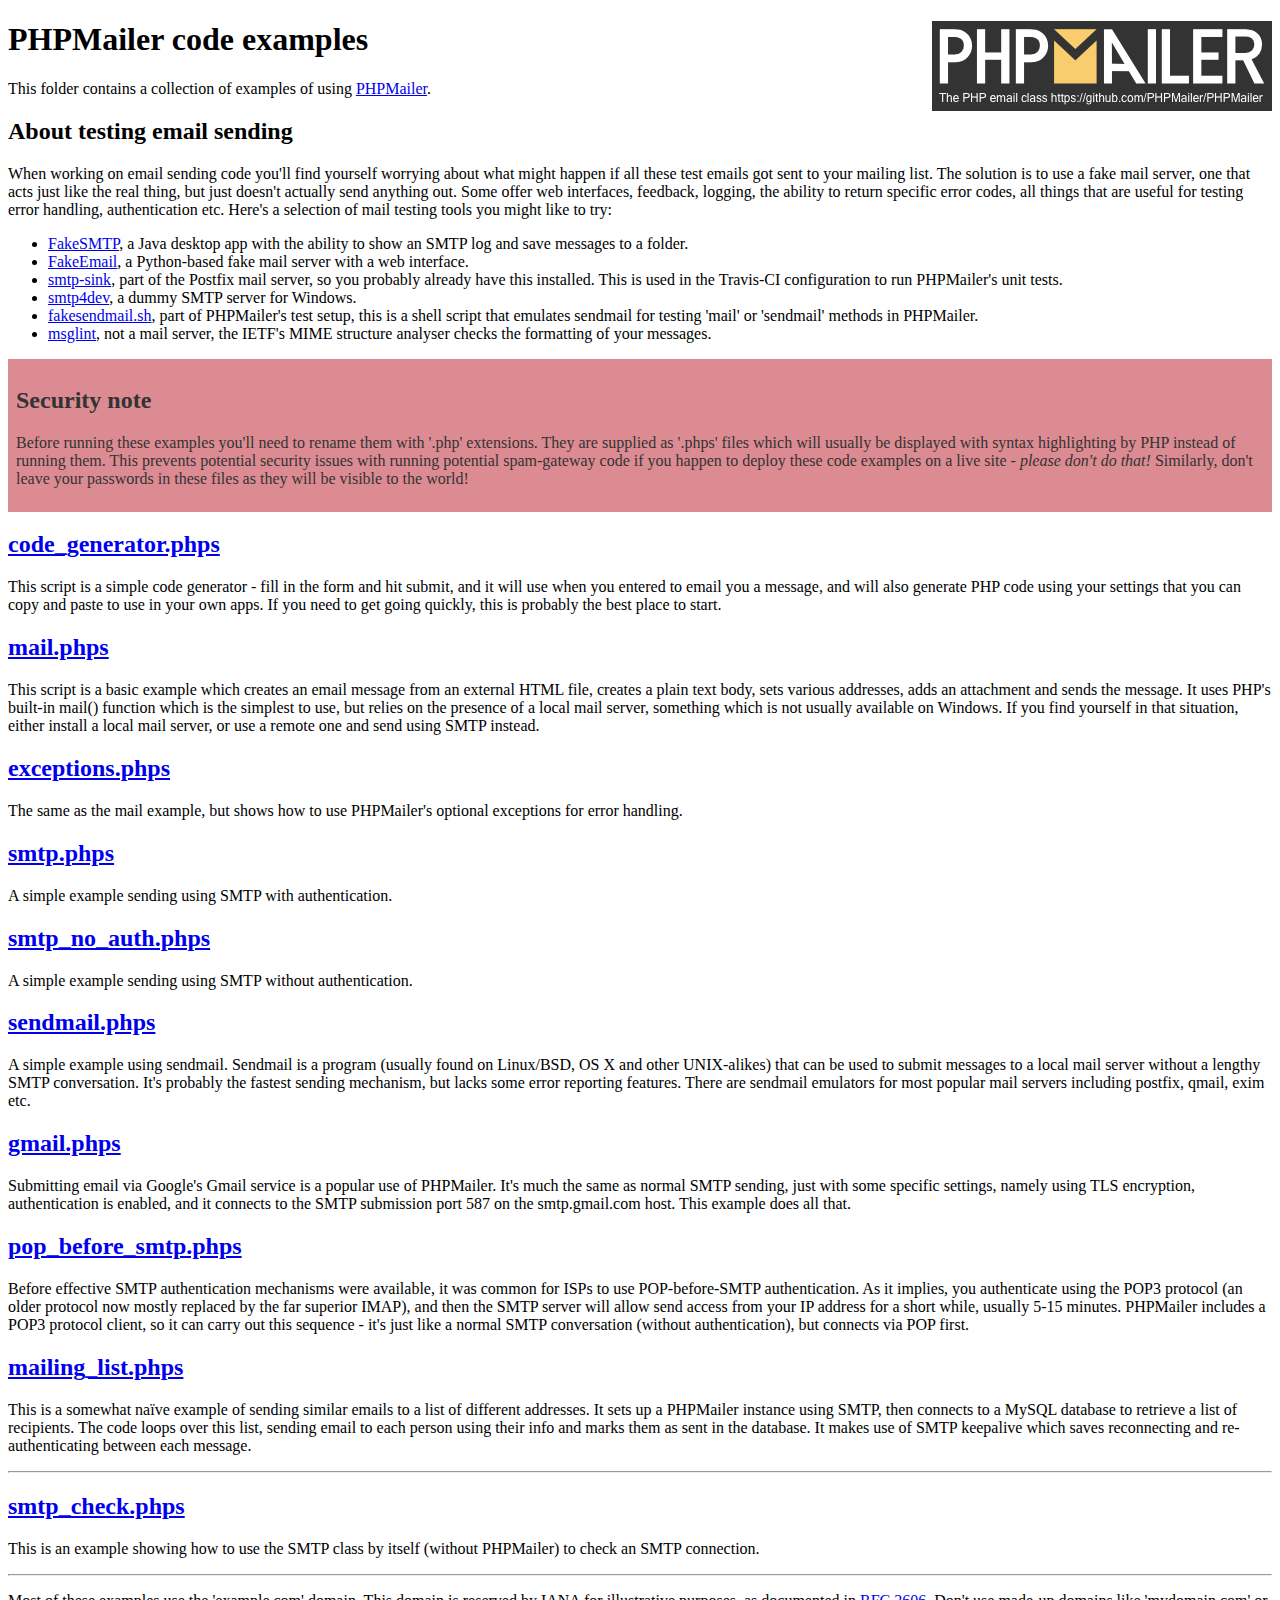
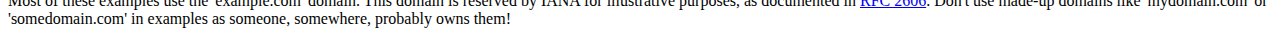
<file: Model/PHPMailer-master/examples/index.html>
<!DOCTYPE html>
<html>
<head>
	<meta charset="UTF-8">
	<title>PHPMailer Examples</title>
</head>
<body>
<h1>PHPMailer code examples<a href="https://github.com/PHPMailer/PHPMailer"><img src="images/phpmailer.png" style="float:right; border:0;" alt="PHPMailer logo"></a></h1>
<p>This folder contains a collection of examples of using <a href="https://github.com/PHPMailer/PHPMailer">PHPMailer</a>.</p>
<h2>About testing email sending</h2>
<p>When working on email sending code you'll find yourself worrying about what might happen if all these test emails got sent to your mailing list. The solution is to use a fake mail server, one that acts just like the real thing, but just doesn't actually send anything out. Some offer web interfaces, feedback, logging, the ability to return specific error codes, all things that are useful for testing error handling, authentication etc. Here's a selection of mail testing tools you might like to try:</p>
<ul>
  <li><a href="https://github.com/Nilhcem/FakeSMTP">FakeSMTP</a>, a Java desktop app with the ability to show an SMTP log and save messages to a folder. </li>
  <li><a href="https://github.com/isotoma/FakeEmail">FakeEmail</a>, a Python-based fake mail server with a web interface.</li>
  <li><a href="http://www.postfix.org/smtp-sink.1.html">smtp-sink</a>, part of the Postfix mail server, so you probably already have this installed. This is used in the Travis-CI configuration to run PHPMailer's unit tests.</li>
  <li><a href="http://smtp4dev.codeplex.com">smtp4dev</a>, a dummy SMTP server for Windows.</li>
  <li><a href="https://github.com/PHPMailer/PHPMailer/blob/master/test/fakesendmail.sh">fakesendmail.sh</a>, part of PHPMailer's test setup, this is a shell script that emulates sendmail for testing 'mail' or 'sendmail' methods in PHPMailer.</li>
  <li><a href="http://tools.ietf.org/tools/msglint/">msglint</a>, not a mail server, the IETF's MIME structure analyser checks the formatting of your messages.</li>
</ul>
<div style="padding: 8px; color: #333333; background-color: #dc8b92">
<h2>Security note</h2>
<p>Before running these examples you'll need to rename them with '.php' extensions. They are supplied as '.phps' files which will usually be displayed with syntax highlighting by PHP instead of running them. This prevents potential security issues with running potential spam-gateway code if you happen to deploy these code examples on a live site - <em>please don't do that!</em> Similarly, don't leave your passwords in these files as they will be visible to the world!</p>
</div>
<h2><a href="code_generator.phps">code_generator.phps</a></h2>
<p>This script is a simple code generator - fill in the form and hit submit, and it will use when you entered to email you a message, and will also generate PHP code using your settings that you can copy and paste to use in your own apps. If you need to get going quickly, this is probably the best place to start.</p>
<h2><a href="mail.phps">mail.phps</a></h2>
<p>This script is a basic example which creates an email message from an external HTML file, creates a plain text body, sets various addresses, adds an attachment and sends the message. It uses PHP's built-in mail() function which is the simplest to use, but relies on the presence of a local mail server, something which is not usually available on Windows. If you find yourself in that situation, either install a local mail server, or use a remote one and send using SMTP instead.</p>
<h2><a href="exceptions.phps">exceptions.phps</a></h2>
<p>The same as the mail example, but shows how to use PHPMailer's optional exceptions for error handling.</p>
<h2><a href="smtp.phps">smtp.phps</a></h2>
<p>A simple example sending using SMTP with authentication.</p>
<h2><a href="smtp_no_auth.phps">smtp_no_auth.phps</a></h2>
<p>A simple example sending using SMTP without authentication.</p>
<h2><a href="sendmail.phps">sendmail.phps</a></h2>
<p>A simple example using sendmail. Sendmail is a program (usually found on Linux/BSD, OS X and other UNIX-alikes) that can be used to submit messages to a local mail server without a lengthy SMTP conversation. It's probably the fastest sending mechanism, but lacks some error reporting features. There are sendmail emulators for most popular mail servers including postfix, qmail, exim etc.</p>
<h2><a href="gmail.phps">gmail.phps</a></h2>
<p>Submitting email via Google's Gmail service is a popular use of PHPMailer. It's much the same as normal SMTP sending, just with some specific settings, namely using TLS encryption, authentication is enabled, and it connects to the SMTP submission port 587 on the smtp.gmail.com host. This example does all that.</p>
<h2><a href="pop_before_smtp.phps">pop_before_smtp.phps</a></h2>
<p>Before effective SMTP authentication mechanisms were available, it was common for ISPs to use POP-before-SMTP authentication. As it implies, you authenticate using the POP3 protocol (an older protocol now mostly replaced by the far superior IMAP), and then the SMTP server will allow send access from your IP address for a short while, usually 5-15 minutes. PHPMailer includes a POP3 protocol client, so it can carry out this sequence - it's just like a normal SMTP conversation (without authentication), but connects via POP first.</p>
<h2><a href="mailing_list.phps">mailing_list.phps</a></h2>
<p>This is a somewhat naïve example of sending similar emails to a list of different addresses. It sets up a PHPMailer instance using SMTP, then connects to a MySQL database to retrieve a list of recipients. The code loops over this list, sending email to each person using their info and marks them as sent in the database. It makes use of SMTP keepalive which saves reconnecting and re-authenticating between each message.</p>
<hr>
<h2><a href="smtp_check.phps">smtp_check.phps</a></h2>
<p>This is an example showing how to use the SMTP class by itself (without PHPMailer) to check an SMTP connection.</p>
<hr>
<p>Most of these examples use the 'example.com' domain. This domain is reserved by IANA for illustrative purposes, as documented in <a href="http://tools.ietf.org/html/rfc2606">RFC 2606</a>. Don't use made-up domains like 'mydomain.com' or 'somedomain.com' in examples as someone, somewhere, probably owns them!</p>
</body>
</html>
</file>
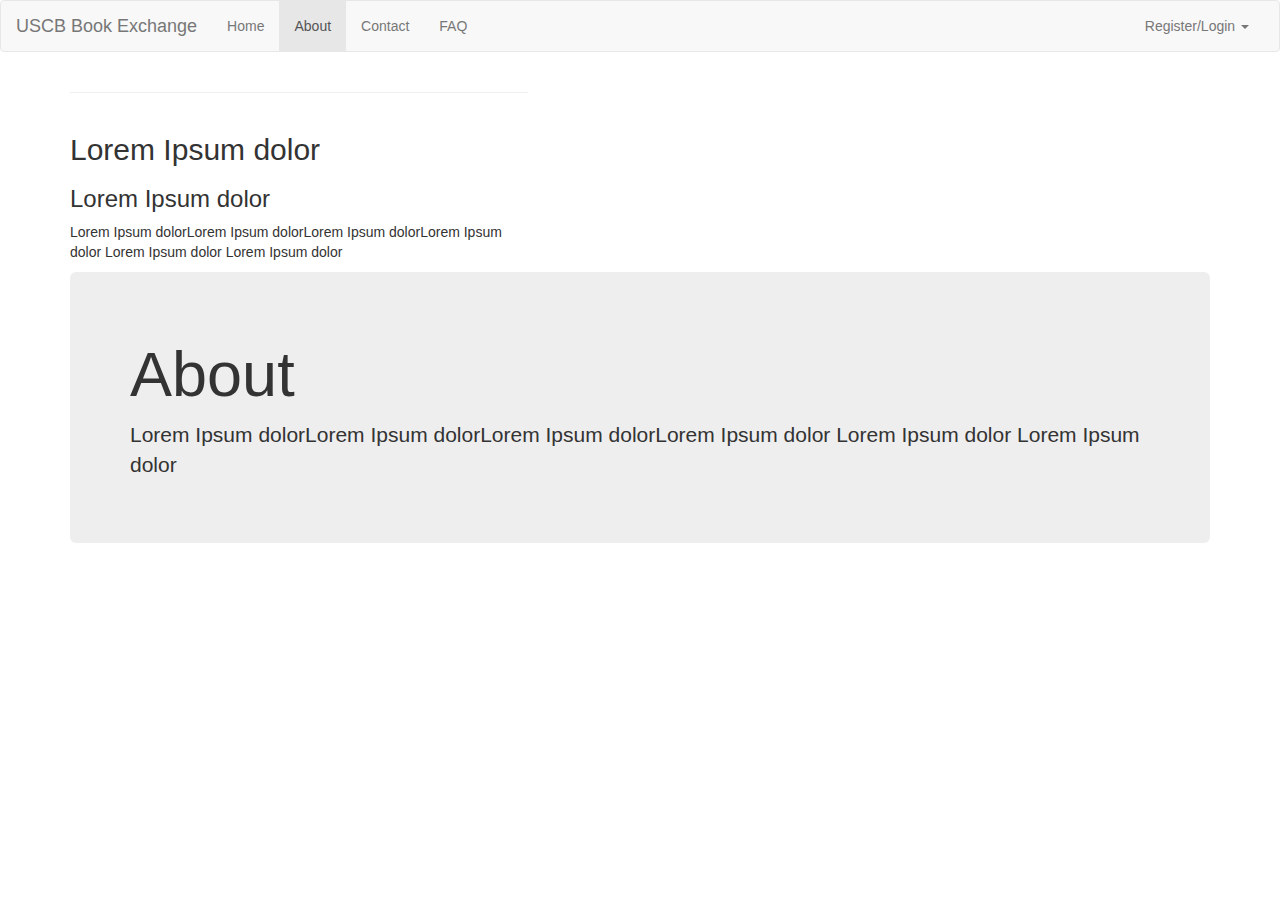
<file: View/about.html>
<!DOCTYPE html>
<html lang="en">
  <head>
    <meta charset="utf-8">
    <meta http-equiv="X-UA-Compatible" content="IE=edge">
    <meta name="viewport" content="width=device-width, initial-scale=1">
    <!-- The above 3 meta tags *must* come first in the head; any other head content must come *after* these tags -->
    <title>USCB Book Exchange</title>

    <!-- Bootstrap -->
    <link href="css/bootstrap.min.css" rel="stylesheet">

    <!-- HTML5 shim and Respond.js for IE8 support of HTML5 elements and media queries -->
    <!-- WARNING: Respond.js doesn't work if you view the page via file:// -->
    <!--[if lt IE 9]>
      <script src="https://oss.maxcdn.com/html5shiv/3.7.2/html5shiv.min.js"></script>
      <script src="https://oss.maxcdn.com/respond/1.4.2/respond.min.js"></script>
    <![endif]-->
  </head>
  <body>
    <!-- Sticky Header Nav Bar -->
    <nav class="navbar navbar-default" role="navigation">
      <div class="container-fluid">
        <!-- Brand and toggle get grouped for better mobile display -->
        <div class="navbar-header">
          <button type="button" class="navbar-toggle collapsed" data-toggle="collapse" data-target="#bs-example-navbar-collapse-1">
            <span class="sr-only">Toggle navigation</span>
            <span class="icon-bar"></span>
            <span class="icon-bar"></span>
            <span class="icon-bar"></span>
          </button>
          <!-- Logo will be inserted here -->
          <a class="navbar-brand" href="index.html">USCB Book Exchange</a>
        </div>
        <!-- Left Header tabs -->
        <div class="collapse navbar-collapse" id="bs-example-navbar-collapse-1">
         <ul class="nav navbar-nav">
						<li>
							<a href = "index.html"> Home </a>
						</li>
						<li class = "active">
							<a href="about.html"> About</a>
						</li>
						<li>
							<a href="contact.html"> Contact</a>
						</li>
						<li>
							<a href="FAQ.html">FAQ<span class="sr-only">(current)</span></a>
						</li>
					</ul>
          <!-- Right Header tabs - account -->
         <ul class="nav navbar-nav navbar-right" id = "userOptions">           
           
          </ul>
        </div><!-- /.navbar-collapse -->
      </div><!-- /.container-fluid -->
    </nav>
    
    <!-- About Section -->
    <section class="content-section">
        <div class="container">
            <div class="row">
                <div class="col-lg-5 col-sm-6">
                    <hr class="section-heading-spacer">
                    <div class="clearfix"></div>
                    <h2>Lorem Ipsum dolor</h2>
                    <h3>Lorem Ipsum dolor</h3>
                    <p>Lorem Ipsum dolorLorem Ipsum dolorLorem Ipsum dolorLorem Ipsum dolor Lorem Ipsum dolor Lorem Ipsum dolor</p>
                </div>
            </div>
        </div>
    </section>
    
    <!-- About Section -->
    <section>
        <div class="container">
            <div class="row">
                <div class="col-md-12">
                    <div class="jumbotron">
                        <h1>About</h1>
                        <p>Lorem Ipsum dolorLorem Ipsum dolorLorem Ipsum dolorLorem Ipsum dolor Lorem Ipsum dolor Lorem Ipsum dolor</p>
                    </div>
                </div>
            </div>
        </div>
    </section>

     <!-- Register Modal -->
    <div class="modal fade" id="register-modal" role="dialog" >
        <div class="modal-dialog">
            <div class="modal-content">
                <div class="modal-title">
                    <h2>Register</h2>
                </div>
                <div class="modal-body">
                    <!-- <p>Already have an account? <a href="#login-modal" data-toggle="modal" data-target="#login-modal">click here</a></p> -->
                    <!-- <form role="form" action="" id = "registerForm"> -->
                        <input id = "emailRegister" type="email" name="email" placeholder="Enter USCB Email" class="input-xlarge"><br>
                        <button type="submit" id ='registerSubmit'>Register</button>                       
                    <!-- </form> -->
                </div>
                <div class="modal-footer">
                    <p id = "registerStatus"></p>
                </div>
            </div>
        </div>
    </div>

    <!-- Login Modal -->
    <div class="modal fade" id="login-modal" role="dialog">
        <div class="modal-dialog">
            <div class="modal-content">
                <div class="modal-title">
                    <h2>Account Sign-In</h2>
                </div>
                <div class="modal-body">
                    <!-- <p>Don't have an account?<a href="#register-modal" data-toggle="modal" data-target="#register-modal">click here</a></p> -->
                    <!-- <form role="form" action=""> -->
                        <input id = "emailLogin" type="email" name="email" placeholder="Enter USCB Email"><br>
                        <input id = "passwordLogin" type="password" name="password" placeholder="Enter Password"><br>
                        <button type="submit" class="btn btn-default" id ='loginSubmit'>Log In</button>                      
                    <!-- </form> -->
                </div>
                <div class="modal-footer">
                    <p id = "loginStatus"></p>
                </div> 
            </div>
        </div>
    </div>
    
     <!-- Forgot Password Modal -->
    <div class="modal fade" id="password-modal" role="dialog">
        <div class="modal-dialog">
            <div class="modal-content">
                <div class="modal-title">
                    <h2>Forgot Password?</h2>
                </div>
                <div class="modal-body">
                    <!-- <p>Remember Password? <a href="#login-modal" data-toggle="modal" data-target="#register-modal">click here</a></p> -->
                    <!-- <form role="form" action=""> -->
                        <input id="emailFP" name="email" placeholder="Enter USCB Email"><br>
                        <input id="passwordFP" type="password" name="password" placeholder="Enter Password"><br>
                        <input id="passwordConfirmFP" type="password" name="passwordConfirm" placeholder="Re-Enter Password"><br>
                        <button type="button" id ='passwordSubmit'>Request Reset</button>
                      <!-- </form> -->
                </div>
                <div class="modal-footer">
                    <p id = "FPStatus"></p>
                </div>                
            </div>
        </div>
    </div>
    
    <!-- Logout Modal -->
    <div class="modal fade" id="logout-modal" role="dialog">
        <div class="modal-dialog">
            <div class="modal-content">
                <div class="modal-title">
                    <h2>Log Out</h2>
                </div>
                <div class="modal-body">
                    <!-- <p>Remember Password? <a href="#login-modal" data-toggle="modal" data-target="#register-modal">click here</a></p> -->
                    <!-- <form role="form" action=""> -->
                        <p id = "logOutStatus"> Please Log In. </p>
                    <!-- </form> -->
                </div>                             
            </div>
        </div>
    </div>
 
    
    <!-- jQuery (necessary for Bootstrap's JavaScript plugins) -->
    <script src="https://ajax.googleapis.com/ajax/libs/jquery/1.11.2/jquery.min.js"></script>
    <!-- Include all compiled plugins (below), or include individual files as needed -->
    <script src="js/bootstrap.min.js"></script>
    <script src="js/ajax.js"></script>
    <script src="js/eventHandlers.js"></script>
  </body>
</html>
</file>
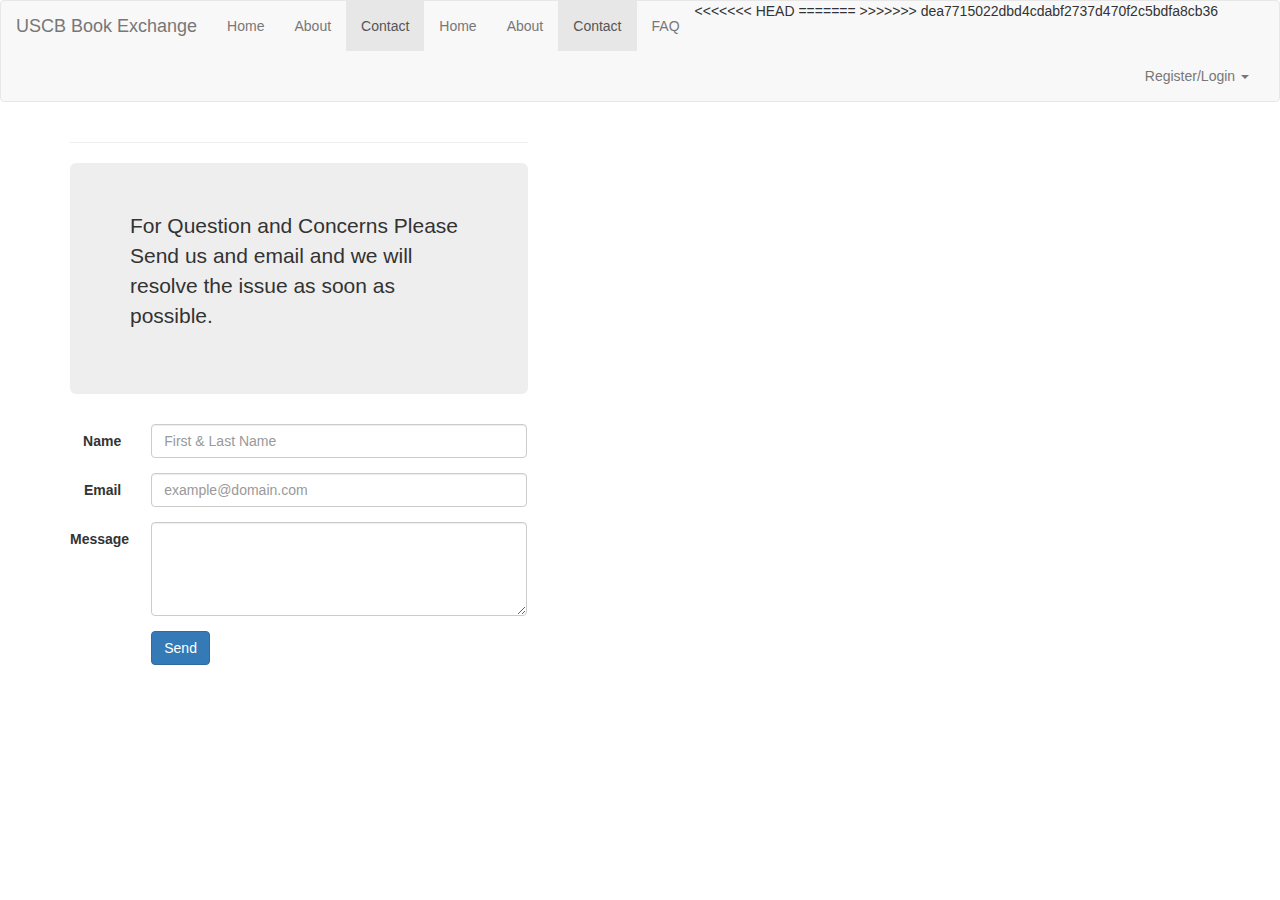
<file: View/contact.html>
<!DOCTYPE html>
<html lang="en">
  <head>
    <meta charset="utf-8">
    <meta http-equiv="X-UA-Compatible" content="IE=edge">
    <meta name="viewport" content="width=device-width, initial-scale=1">
    <!-- The above 3 meta tags *must* come first in the head; any other head content must come *after* these tags -->
    <title>USCB Book Exchange</title>

    <!-- Bootstrap -->
    <link href="css/bootstrap.min.css" rel="stylesheet">

    <!-- HTML5 shim and Respond.js for IE8 support of HTML5 elements and media queries -->
    <!-- WARNING: Respond.js doesn't work if you view the page via file:// -->
    <!--[if lt IE 9]>
      <script src="https://oss.maxcdn.com/html5shiv/3.7.2/html5shiv.min.js"></script>
      <script src="https://oss.maxcdn.com/respond/1.4.2/respond.min.js"></script>
    <![endif]-->
  </head>
  <body>

    <!-- Sticky Header Nav Bar -->
    <nav class="navbar navbar-default" role="navigation">
      <div class="container-fluid">
        <!-- Brand and toggle get grouped for better mobile display -->
        <div class="navbar-header">
          <button type="button" class="navbar-toggle collapsed" data-toggle="collapse" data-target="#bs-example-navbar-collapse-1">
            <span class="sr-only">Toggle navigation</span>
            <span class="icon-bar"></span>
            <span class="icon-bar"></span>
            <span class="icon-bar"></span>
          </button>
          <!-- Logo will be inserted here -->
          <a class="navbar-brand" href="index.html">USCB Book Exchange</a>
        </div>
        <!-- Left Header tabs -->
        <div class="collapse navbar-collapse" id="bs-example-navbar-collapse-1">
          <ul class="nav navbar-nav">
<<<<<<< HEAD
            <li><a href="index.html">Home <span class="sr-only">(current)</span></a></li>
            <li><a href="about.html">About</a></li>
            <li class="active"><a href="#">Contact</a></li>
=======
            <ul class="nav navbar-nav">
						<li>
							<a href = "index.html"> Home </a>
						</li>
						<li>
							<a href="about.html"> About</a>
						</li>
						<li class = "active">
							<a href="contact.html"> Contact</a>
						</li>
						<li>
							<a href="FAQ.html">FAQ<span class="sr-only">(current)</span></a>
						</li>
					</ul>
>>>>>>> dea7715022dbd4cdabf2737d470f2c5bdfa8cb36
          </ul>

          <!-- Right Header tabs - account -->
          <ul class="nav navbar-nav navbar-right" id = "userOptions">           
           
          </ul>
        </div><!-- /.navbar-collapse -->
      </div><!-- /.container-fluid -->
    </nav>

    <!-- Instructions on contacting admin -->
    <section class="content-section">
        <div class="container">
            <div class="row">
                <div class="col-lg-5 col-sm-6">
                    <hr class="section-heading-spacer">
                    <div class="jumbotron">
                        <p> For Question and Concerns Please Send us and email and we will resolve the issue as soon as possible. </p>
                    </div>
                </div>
            </div>
        </div>
    </section>

    <!-- Contact Form Section -->
    <section class="content-section">
        <div class="container">
            <div class="row">
                <div class="col-lg-5 col-sm-6">
                    <form class="form-horizontal" role="form" method="post" action="index.php">
                        <!-- Sender Name -->
                        <div class="form-group">
                            <label for="name" class="col-sm-2 control-label">Name</label>
                            <div class="col-sm-10">
                                <input type="text" class="form-control" id="name" name="name" placeholder="First & Last Name" value="">
                            </div>
                        </div>
                        <!-- Sender Email -->
                        <div class="form-group">
                            <label for="email" class="col-sm-2 control-label">Email</label>
                            <div class="col-sm-10">
                                <input type="email" class="form-control" id="email" name="email" placeholder="example@domain.com" value="">
                            </div>
                        </div>
                        <!-- Sender Message -->
                        <div class="form-group">
                            <label for="message" class="col-sm-2 control-label">Message</label>
                            <div class="col-sm-10">
                                <textarea class="form-control" rows="4" name="message"></textarea>
                            </div>
                        </div>
                        <!-- Submit -->
                        <div class="form-group">
                            <div class="col-sm-10 col-sm-offset-2">
                                <input id="submit" name="submit" type="submit" value="Send" class="btn btn-primary">
                            </div>
                        </div>
                    </form>
                </div>
            </div>
        </div>
    </section>

    <!-- Register Modal -->
    <div class="modal fade" id="register-modal" role="dialog" >
        <div class="modal-dialog">
            <div class="modal-content">
                <div class="modal-title">
                    <h2>Register</h2>
                </div>
                <div class="modal-body">
                    <!-- <p>Already have an account? <a href="#login-modal" data-toggle="modal" data-target="#login-modal">click here</a></p> -->
                    <!-- <form role="form" action="" id = "registerForm"> -->
                        <input id = "emailRegister" type="email" name="email" placeholder="Enter USCB Email" class="input-xlarge"><br>
                        <button type="submit" id ='registerSubmit'>Register</button>                       
                    <!-- </form> -->
                </div>
                <div class="modal-footer">
                    <p id = "registerStatus"></p>
                </div>
            </div>
        </div>
    </div>

    <!-- Login Modal -->
    <div class="modal fade" id="login-modal" role="dialog">
        <div class="modal-dialog">
            <div class="modal-content">
                <div class="modal-title">
                    <h2>Account Sign-In</h2>
                </div>
                <div class="modal-body">
                    <!-- <p>Don't have an account?<a href="#register-modal" data-toggle="modal" data-target="#register-modal">click here</a></p> -->
                    <!-- <form role="form" action=""> -->
                        <input id = "emailLogin" type="email" name="email" placeholder="Enter USCB Email"><br>
                        <input id = "passwordLogin" type="password" name="password" placeholder="Enter Password"><br>
                        <button type="submit" class="btn btn-default" id ='loginSubmit'>Log In</button>                      
                    <!-- </form> -->
                </div>
                <div class="modal-footer">
                    <p id = "loginStatus"></p>
                </div> 
            </div>
        </div>
    </div>
    
     <!-- Forgot Password Modal -->
    <div class="modal fade" id="password-modal" role="dialog">
        <div class="modal-dialog">
            <div class="modal-content">
                <div class="modal-title">
                    <h2>Forgot Password?</h2>
                </div>
                <div class="modal-body">
                    <!-- <p>Remember Password? <a href="#login-modal" data-toggle="modal" data-target="#register-modal">click here</a></p> -->
                    <!-- <form role="form" action=""> -->
                        <input id="emailFP" name="email" placeholder="Enter USCB Email"><br>
                        <input id="passwordFP" type="password" name="password" placeholder="Enter Password"><br>
                        <input id="passwordConfirmFP" type="password" name="passwordConfirm" placeholder="Re-Enter Password"><br>
                        <button type="button" id ='passwordSubmit'>Request Reset</button>
                      <!-- </form> -->
                </div>
                <div class="modal-footer">
                    <p id = "FPStatus"></p>
                </div>                
            </div>
        </div>
    </div>
    
    <!-- Logout Modal -->
    <div class="modal fade" id="logout-modal" role="dialog">
        <div class="modal-dialog">
            <div class="modal-content">
                <div class="modal-title">
                    <h2>Log Out</h2>
                </div>
                <div class="modal-body">
                    <!-- <p>Remember Password? <a href="#login-modal" data-toggle="modal" data-target="#register-modal">click here</a></p> -->
                    <!-- <form role="form" action=""> -->
                        <p id = "logOutStatus"> Please Log In. </p>
                    <!-- </form> -->
                </div>                             
            </div>
        </div>
    </div>
 
    
    <!-- jQuery (necessary for Bootstrap's JavaScript plugins) -->
    <script src="https://ajax.googleapis.com/ajax/libs/jquery/1.11.2/jquery.min.js"></script>
    <!-- Include all compiled plugins (below), or include individual files as needed -->
    <script src="js/bootstrap.min.js"></script>
    <script src="js/ajax.js"></script>
    <script src="js/eventHandlers.js"></script>
  </body>
</html>
</file>
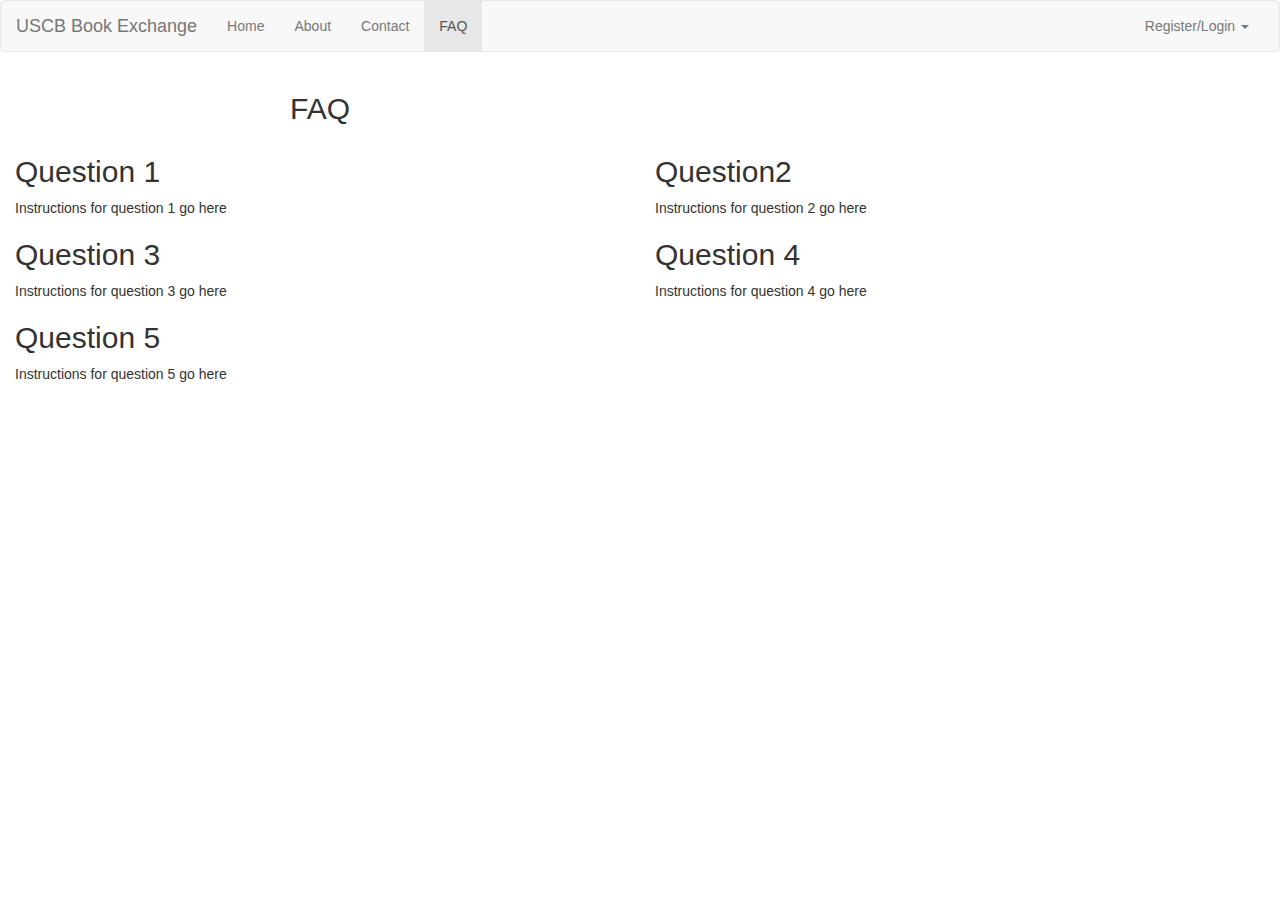
<file: View/FAQ.html>
<!DOCTYPE html>
<html lang="en">
	<head>
		<meta charset="utf-8">
		<meta http-equiv="X-UA-Compatible" content="IE=edge">
		<meta name="viewport" content="width=device-width, initial-scale=1">
		<!-- The above 3 meta tags *must* come first in the head; any other head content must come *after* these tags -->
		<title>USCB Book Exchange</title>

		<!-- Bootstrap -->
		<link href="css/bootstrap.min.css" rel="stylesheet">

		<!-- HTML5 shim and Respond.js for IE8 support of HTML5 elements and media queries -->
		<!-- WARNING: Respond.js doesn't work if you view the page via file:// -->
		<!--[if lt IE 9]>
		<script src="https://oss.maxcdn.com/html5shiv/3.7.2/html5shiv.min.js"></script>
		<script src="https://oss.maxcdn.com/respond/1.4.2/respond.min.js"></script>
		<![endif]-->
	</head>
	<body>
		<!-- Sticky Header Nav Bar -->
		<nav class="navbar navbar-default" role="navigation">
			<div class="container-fluid">
				<!-- Brand and toggle get grouped for better mobile display -->
				<div class="navbar-header">
					<button type="button" class="navbar-toggle collapsed" data-toggle="collapse" data-target="#bs-example-navbar-collapse-1">
						<span class="sr-only">Toggle navigation</span>
						<span class="icon-bar"></span>
						<span class="icon-bar"></span>
						<span class="icon-bar"></span>
					</button>
					<!-- Logo will be inserted here -->
					<a class="navbar-brand" href="index.html">USCB Book Exchange</a>
				</div>
				<!-- Left Header tabs -->
				<div class="collapse navbar-collapse" id="bs-example-navbar-collapse-1">
					<ul class="nav navbar-nav">
						<li>
							<a href = "index.html"> Home </a>
						</li>
						<li>
							<a href="about.html"> About</a>
						</li>
						<li>
							<a href="contact.html"> Contact</a>
						</li>
						<li class = "active">
							<a href="FAQ.html">FAQ<span class="sr-only">(current)</span></a>
						</li>
					</ul>
					<!-- Right Header tabs - account -->
					<ul class="nav navbar-nav navbar-right" id = "userOptions">           
           
         			 </ul>
				</div><!-- /.navbar-collapse -->
			</div><!-- /.container-fluid -->
		</nav>

		<!-- FAQ title -->
		<section class="container-fluid">
			<div class="row">
				<div class="col-lg-6 col-offset-3 text-center">
					<h2>FAQ </h2>
				</div>
			</div>
		</section>

		<!-- first column -->
		<section class="container-fluid">
			<div class="row">
				<div class="col-md-6">
					<h2>Question 1 </h2>
					<bold>
						Instructions for question 1 go here
					</bold>
					<h2>Question 3 </h2>
					<bold>
						Instructions for question 3 go here
					</bold>
					<h2>Question 5 </h2>
					<bold>
						Instructions for question 5 go here
					</bold>

				</div>
				<!-- second column -->
				<div class="col-md-6">

					<h2>Question2</h2>
					<bold>
						Instructions for question 2 go here
					</bold>
					<h2>Question 4 </h2>
					<bold>
						Instructions for question 4 go here
					</bold>
				</div>
			</div>

			<!-- <div class="form-group"> ->
			<!--  <input type="name" class="form-control" placeholder="Enter First Name"> -->
			<!--  <input type="name" class="form-control" placeholder="Enter Last Name"> -->
			<!--  <input type="password" class="form-control" placeholder="Create Password"> -->
			<!-- </div> -->
			<!--  <button type="submit" class="btn btn-default">Register</button> -->
			<!--  </form> -->
			<!--   </div>   -->
			<!--  </div> ->
			<!--  </div> -->
		</section>

		 <!-- Register Modal -->
    <div class="modal fade" id="register-modal" role="dialog" >
        <div class="modal-dialog">
            <div class="modal-content">
                <div class="modal-title">
                    <h2>Register</h2>
                </div>
                <div class="modal-body">
                    <!-- <p>Already have an account? <a href="#login-modal" data-toggle="modal" data-target="#login-modal">click here</a></p> -->
                    <!-- <form role="form" action="" id = "registerForm"> -->
                        <input id = "emailRegister" type="email" name="email" placeholder="Enter USCB Email" class="input-xlarge"><br>
                        <button type="submit" id ='registerSubmit'>Register</button>                       
                    <!-- </form> -->
                </div>
                <div class="modal-footer">
                    <p id = "registerStatus"></p>
                </div>
            </div>
        </div>
    </div>

    <!-- Login Modal -->
    <div class="modal fade" id="login-modal" role="dialog">
        <div class="modal-dialog">
            <div class="modal-content">
                <div class="modal-title">
                    <h2>Account Sign-In</h2>
                </div>
                <div class="modal-body">
                    <!-- <p>Don't have an account?<a href="#register-modal" data-toggle="modal" data-target="#register-modal">click here</a></p> -->
                    <!-- <form role="form" action=""> -->
                        <input id = "emailLogin" type="email" name="email" placeholder="Enter USCB Email"><br>
                        <input id = "passwordLogin" type="password" name="password" placeholder="Enter Password"><br>
                        <button type="submit" class="btn btn-default" id ='loginSubmit'>Log In</button>                      
                    <!-- </form> -->
                </div>
                <div class="modal-footer">
                    <p id = "loginStatus"></p>
                </div> 
            </div>
        </div>
    </div>
    
     <!-- Forgot Password Modal -->
    <div class="modal fade" id="password-modal" role="dialog">
        <div class="modal-dialog">
            <div class="modal-content">
                <div class="modal-title">
                    <h2>Forgot Password?</h2>
                </div>
                <div class="modal-body">
                    <!-- <p>Remember Password? <a href="#login-modal" data-toggle="modal" data-target="#register-modal">click here</a></p> -->
                    <!-- <form role="form" action=""> -->
                        <input id="emailFP" name="email" placeholder="Enter USCB Email"><br>
                        <input id="passwordFP" type="password" name="password" placeholder="Enter Password"><br>
                        <input id="passwordConfirmFP" type="password" name="passwordConfirm" placeholder="Re-Enter Password"><br>
                        <button type="button" id ='passwordSubmit'>Request Reset</button>
                      <!-- </form> -->
                </div>
                <div class="modal-footer">
                    <p id = "FPStatus"></p>
                </div>                
            </div>
        </div>
    </div>
    
    <!-- Logout Modal -->
    <div class="modal fade" id="logout-modal" role="dialog">
        <div class="modal-dialog">
            <div class="modal-content">
                <div class="modal-title">
                    <h2>Log Out</h2>
                </div>
                <div class="modal-body">
                    <!-- <p>Remember Password? <a href="#login-modal" data-toggle="modal" data-target="#register-modal">click here</a></p> -->
                    <!-- <form role="form" action=""> -->
                        <p id = "logOutStatus"> Please Log In. </p>
                    <!-- </form> -->
                </div>                             
            </div>
        </div>
    </div>
 

		<!-- jQuery (necessary for Bootstrap's JavaScript plugins) -->
		<script src="https://ajax.googleapis.com/ajax/libs/jquery/1.11.2/jquery.min.js"></script>
		<!-- Include all compiled plugins (below), or include individual files as needed -->
		<script src="js/bootstrap.min.js"></script>
		<script src="js/ajax.js"></script>
		<script src="js/eventHandlers.js"></script>
	</body>
</html>
</file>
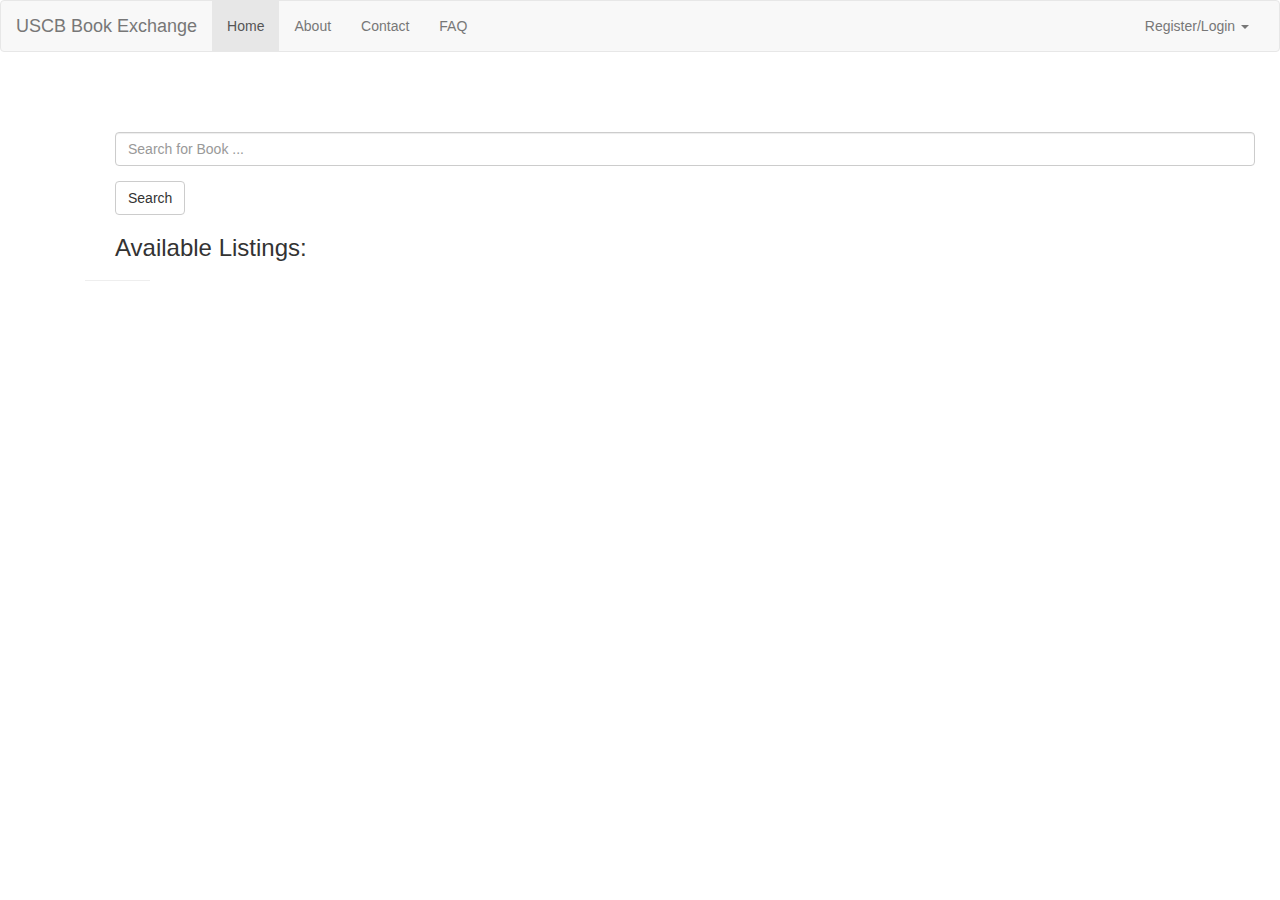
<file: View/search_listings.html>
<!DOCTYPE html>
<html lang="en">
  <head>
    <meta charset="utf-8">
    <meta http-equiv="X-UA-Compatible" content="IE=edge">
    <meta name="viewport" content="width=device-width, initial-scale=1">
    <!-- The above 3 meta tags *must* come first in the head; any other head content must come *after* these tags -->
    <title>USCB Book Exchange</title>

    <!-- Bootstrap -->
    <link href="css/bootstrap.min.css" rel="stylesheet">

    <!-- HTML5 shim and Respond.js for IE8 support of HTML5 elements and media queries -->
    <!-- WARNING: Respond.js doesn't work if you view the page via file:// -->
    <!--[if lt IE 9]>
      <script src="https://oss.maxcdn.com/html5shiv/3.7.2/html5shiv.min.js"></script>
      <script src="https://oss.maxcdn.com/respond/1.4.2/respond.min.js"></script>
    <![endif]-->
  </head>
  <body>
    <!-- Sticky Header Nav Bar -->
    <nav class="navbar navbar-default" role="navigation">
      <div class="container-fluid">
        <!-- Brand and toggle get grouped for better mobile display -->
        <div class="navbar-header">
          <button type="button" class="navbar-toggle collapsed" data-toggle="collapse" data-target="#bs-example-navbar-collapse-1">
            <span class="sr-only">Toggle navigation</span>
            <span class="icon-bar"></span>
            <span class="icon-bar"></span>
            <span class="icon-bar"></span>
          </button>
          <!-- Logo will be inserted here -->
          <a class="navbar-brand" href="index.html">USCB Book Exchange</a>
        </div>
        <!-- Left Header tabs -->
        <div class="collapse navbar-collapse" id="bs-example-navbar-collapse-1">
          <ul class="nav navbar-nav">
						<li class = "active">
							<a href = "index.html"> Home </a>
						</li>
						<li>
							<a href="about.html"> About</a>
						</li>
						<li>
							<a href="contact.html"> Contact</a>
						</li>
						<li>
							<a href="FAQ.html">FAQ<span class="sr-only">(current)</span></a>
						</li>
					</ul> 
          <!-- Right Header tabs - account -->
          <ul class="nav navbar-nav navbar-right" id = "userOptions">           
           
          </ul>
        </div><!-- /.navbar-collapse -->
      </div><!-- /.container-fluid -->
    </nav>
    
    <!-- create account header -->
<div class="divider" id="section1"></div>
  
<div class="container">
  <div class="col-sm-1 col-sm-offset-0">
    <div class="page-header text-left">
    <section class="container-fluid">
      <div class="row">
        <div class="col-md-12">        
          <div class="container">
			  <h2></h2>
			  <!-- <form class="navbar-form navbar-left" role="search"> -->
                                  <div class="form-group">
                                    <input type="text" id = "search" class="form-control" placeholder="Search for Book ...">
                                  </div>
                                  <button type="submit" id="SearchButton" class="btn btn-default">Search</button>
                                <!-- </form> -->
                                
			  <h3> Available Listings: </h3>
			  
			  <div id = "listingContainer">
			  	
			  </div>

 <!-- Register Modal -->
    <div class="modal fade" id="register-modal" role="dialog" >
        <div class="modal-dialog">
            <div class="modal-content">
                <div class="modal-title">
                    <h2>Register</h2>
                </div>
                <div class="modal-body">
                    <!-- <p>Already have an account? <a href="#login-modal" data-toggle="modal" data-target="#login-modal">click here</a></p> -->
                    <!-- <form role="form" action="" id = "registerForm"> -->
                        <input id = "emailRegister" type="email" name="email" placeholder="Enter USCB Email" class="input-xlarge"><br>
                        <button type="submit" id ='registerSubmit'>Register</button>                       
                    <!-- </form> -->
                </div>
                <div class="modal-footer">
                    <p id = "registerStatus"></p>
                </div>
            </div>
        </div>
    </div>

    <!-- Login Modal -->
    <div class="modal fade" id="login-modal" role="dialog">
        <div class="modal-dialog">
            <div class="modal-content">
                <div class="modal-title">
                    <h2>Account Sign-In</h2>
                </div>
                <div class="modal-body">
                    <!-- <p>Don't have an account?<a href="#register-modal" data-toggle="modal" data-target="#register-modal">click here</a></p> -->
                    <!-- <form role="form" action=""> -->
                        <input id = "emailLogin" type="email" name="email" placeholder="Enter USCB Email"><br>
                        <input id = "passwordLogin" type="password" name="password" placeholder="Enter Password"><br>
                        <button type="submit" class="btn btn-default" id ='loginSubmit'>Log In</button>                      
                    <!-- </form> -->
                </div>
                <div class="modal-footer">
                    <p id = "loginStatus"></p>
                </div> 
            </div>
        </div>
    </div>
    
     <!-- Forgot Password Modal -->
    <div class="modal fade" id="password-modal" role="dialog">
        <div class="modal-dialog">
            <div class="modal-content">
                <div class="modal-title">
                    <h2>Forgot Password?</h2>
                </div>
                <div class="modal-body">
                    <!-- <p>Remember Password? <a href="#login-modal" data-toggle="modal" data-target="#register-modal">click here</a></p> -->
                    <!-- <form role="form" action=""> -->
                        <input id="emailFP" name="email" placeholder="Enter USCB Email"><br>
                        <input id="passwordFP" type="password" name="password" placeholder="Enter Password"><br>
                        <input id="passwordConfirmFP" type="password" name="passwordConfirm" placeholder="Re-Enter Password"><br>
                        <button type="button" id ='passwordSubmit'>Request Reset</button>
                      <!-- </form> -->
                </div>
                <div class="modal-footer">
                    <p id = "FPStatus"></p>
                </div>                
            </div>
        </div>
    </div>
    
    <!-- Logout Modal -->
    <div class="modal fade" id="logout-modal" role="dialog">
        <div class="modal-dialog">
            <div class="modal-content">
                <div class="modal-title">
                    <h2>Log Out</h2>
                </div>
                <div class="modal-body">
                    <!-- <p>Remember Password? <a href="#login-modal" data-toggle="modal" data-target="#register-modal">click here</a></p> -->
                    <!-- <form role="form" action=""> -->
                        <p id = "logOutStatus"> Please Log In. </p>
                    <!-- </form> -->
                </div>                             
            </div>
        </div>
    </div>
 
    
    <!-- jQuery (necessary for Bootstrap's JavaScript plugins) -->
    <script src="https://ajax.googleapis.com/ajax/libs/jquery/1.11.2/jquery.min.js"></script>
    <!-- Include all compiled plugins (below), or include individual files as needed -->
    <script src="js/bootstrap.min.js"></script>
    <script src="js/ajax.js"></script>
    <script src="js/eventHandlers.js"></script>
  </body>
</html>
</file>
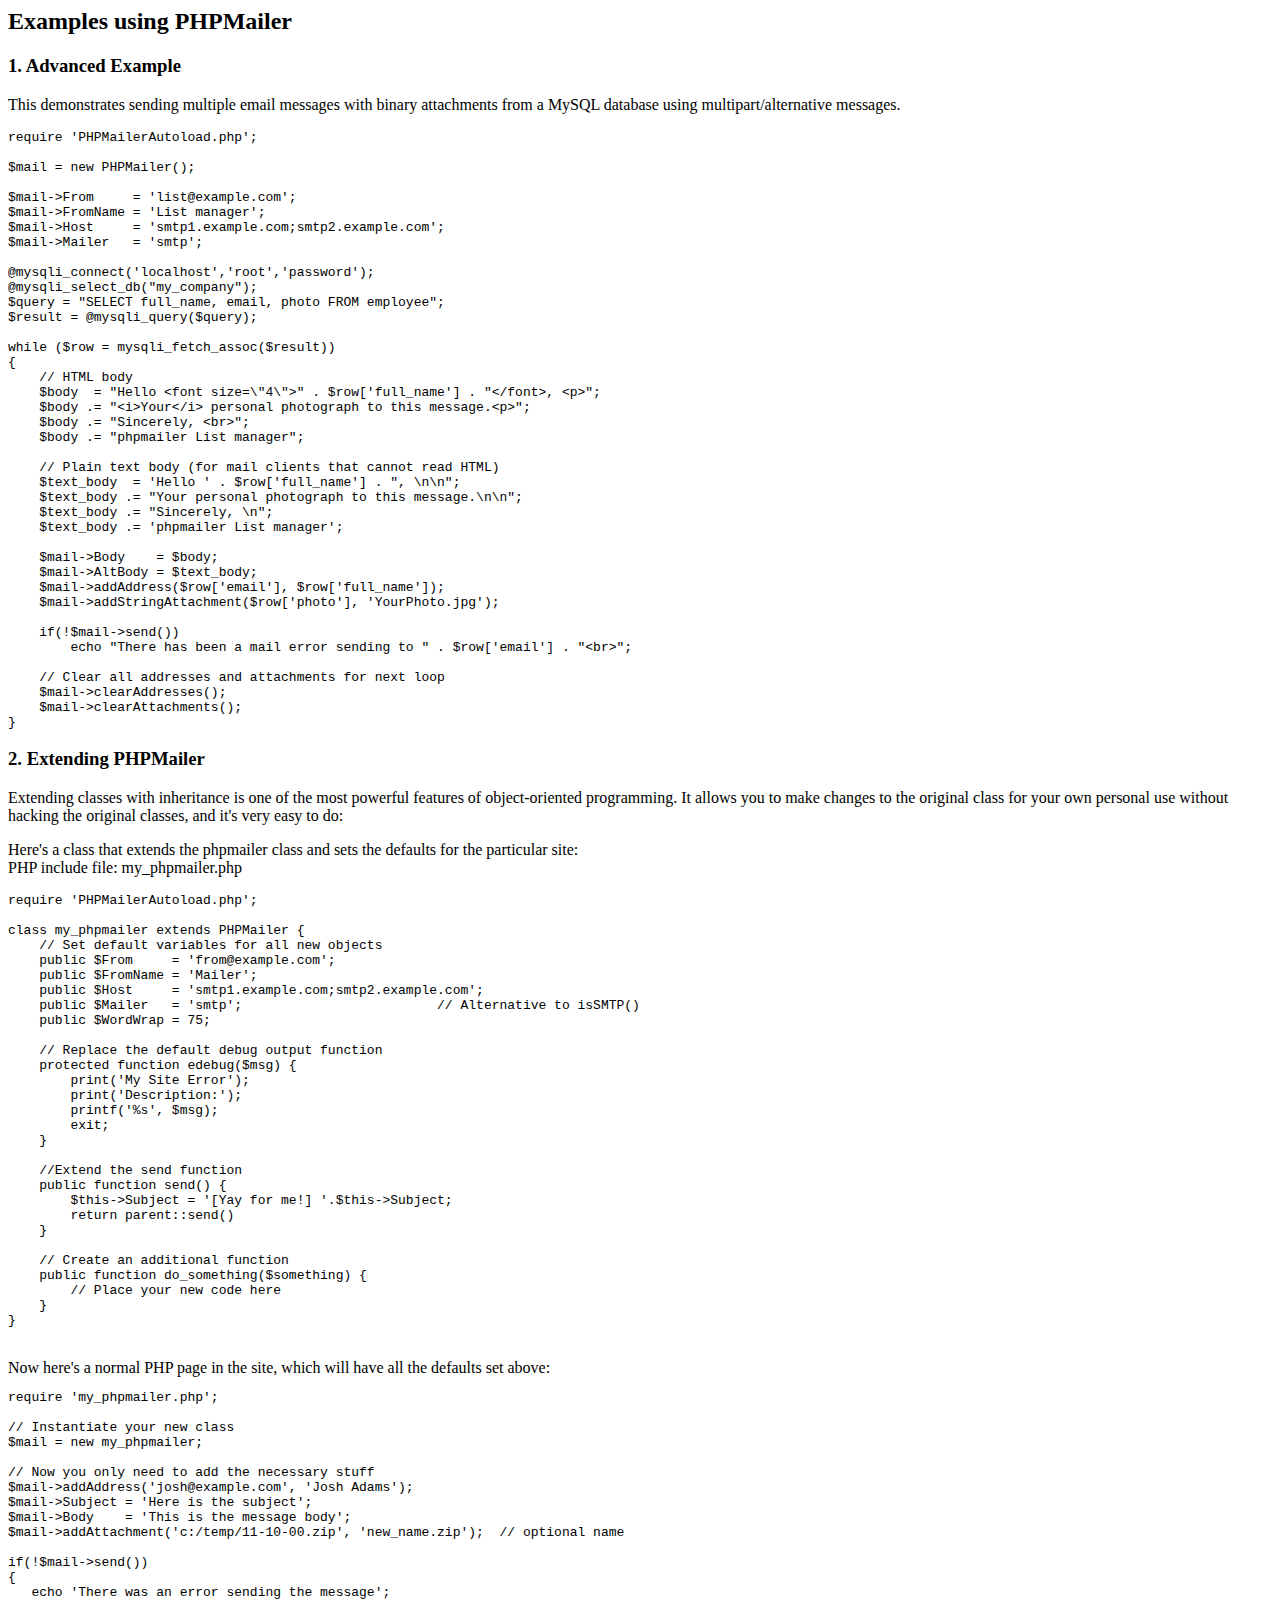
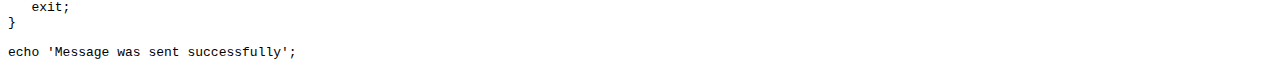
<file: Model/PHPMailer-master/docs/extending.html>
<html>
<head>
<title>Examples using phpmailer</title>
</head>

<body>

<h2>Examples using PHPMailer</h2>

<h3>1. Advanced Example</h3>
<p>

This demonstrates sending multiple email messages with binary attachments
from a MySQL database using multipart/alternative messages.<p>

<pre>
require 'PHPMailerAutoload.php';

$mail = new PHPMailer();

$mail->From     = 'list@example.com';
$mail->FromName = 'List manager';
$mail->Host     = 'smtp1.example.com;smtp2.example.com';
$mail->Mailer   = 'smtp';

@mysqli_connect('localhost','root','password');
@mysqli_select_db("my_company");
$query = "SELECT full_name, email, photo FROM employee";
$result = @mysqli_query($query);

while ($row = mysqli_fetch_assoc($result))
{
    // HTML body
    $body  = "Hello &lt;font size=\"4\"&gt;" . $row['full_name'] . "&lt;/font&gt;, &lt;p&gt;";
    $body .= "&lt;i&gt;Your&lt;/i&gt; personal photograph to this message.&lt;p&gt;";
    $body .= "Sincerely, &lt;br&gt;";
    $body .= "phpmailer List manager";

    // Plain text body (for mail clients that cannot read HTML)
    $text_body  = 'Hello ' . $row['full_name'] . ", \n\n";
    $text_body .= "Your personal photograph to this message.\n\n";
    $text_body .= "Sincerely, \n";
    $text_body .= 'phpmailer List manager';

    $mail->Body    = $body;
    $mail->AltBody = $text_body;
    $mail->addAddress($row['email'], $row['full_name']);
    $mail->addStringAttachment($row['photo'], 'YourPhoto.jpg');

    if(!$mail->send())
        echo "There has been a mail error sending to " . $row['email'] . "&lt;br&gt;";

    // Clear all addresses and attachments for next loop
    $mail->clearAddresses();
    $mail->clearAttachments();
}
</pre>
<p>

<h3>2. Extending PHPMailer</h3>
<p>

Extending classes with inheritance is one of the most
powerful features of object-oriented programming. It allows you to make changes to the
original class for your own personal use without hacking the original
classes, and it's very easy to do:

<p>
Here's a class that extends the phpmailer class and sets the defaults
for the particular site:<br>
PHP include file: my_phpmailer.php
<p>

<pre>
require 'PHPMailerAutoload.php';

class my_phpmailer extends PHPMailer {
    // Set default variables for all new objects
    public $From     = 'from@example.com';
    public $FromName = 'Mailer';
    public $Host     = 'smtp1.example.com;smtp2.example.com';
    public $Mailer   = 'smtp';                         // Alternative to isSMTP()
    public $WordWrap = 75;

    // Replace the default debug output function
    protected function edebug($msg) {
        print('My Site Error');
        print('Description:');
        printf('%s', $msg);
        exit;
    }

    //Extend the send function
    public function send() {
        $this->Subject = '[Yay for me!] '.$this->Subject;
        return parent::send()
    }

    // Create an additional function
    public function do_something($something) {
        // Place your new code here
    }
}
</pre>
<br>
Now here's a normal PHP page in the site, which will have all the defaults set above:<br>

<pre>
require 'my_phpmailer.php';

// Instantiate your new class
$mail = new my_phpmailer;

// Now you only need to add the necessary stuff
$mail->addAddress('josh@example.com', 'Josh Adams');
$mail->Subject = 'Here is the subject';
$mail->Body    = 'This is the message body';
$mail->addAttachment('c:/temp/11-10-00.zip', 'new_name.zip');  // optional name

if(!$mail->send())
{
   echo 'There was an error sending the message';
   exit;
}

echo 'Message was sent successfully';
</pre>
</body>
</html>
</file>
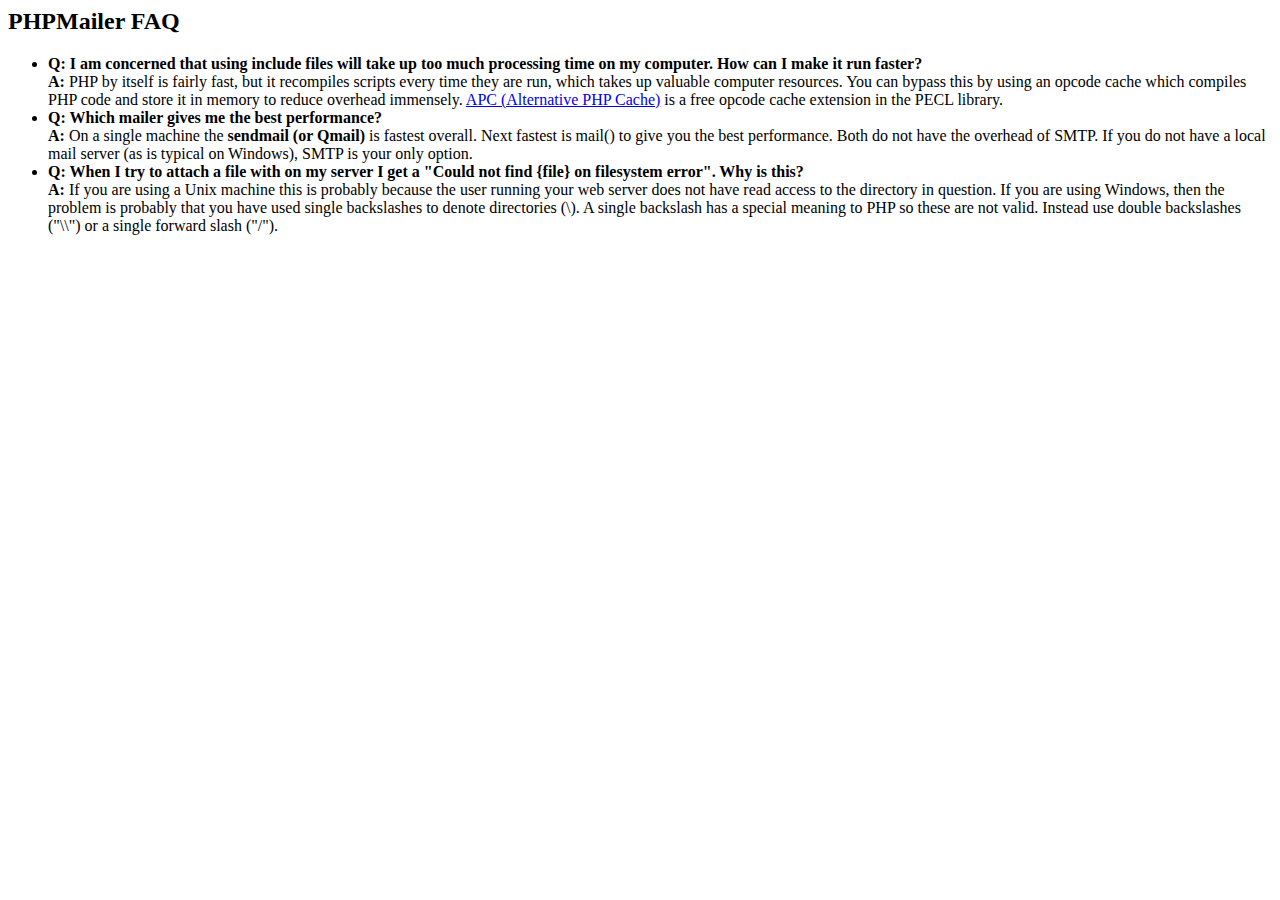
<file: Model/PHPMailer-master/docs/faq.html>
﻿<html>
<head>
<title>PHPMailer FAQ</title>
</head>
<body>
<h2>PHPMailer FAQ</h2>
<ul>
    <li><strong>Q: I am concerned that using include files will take up too much
    processing time on my computer. How can I make it run faster?</strong><br>
    <strong>A:</strong> PHP by itself is fairly fast, but it recompiles scripts every time they are run, which takes up valuable
    computer resources. You can bypass this by using an opcode cache which compiles
    PHP code and store it in memory to reduce overhead immensely. <a href="http://www.php.net/apc/">APC
    (Alternative PHP Cache)</a> is a free opcode cache extension in the PECL library.</li>
    <li><strong>Q: Which mailer gives me the best performance?</strong><br>
    <strong>A:</strong> On a single machine the <strong>sendmail (or Qmail)</strong> is fastest overall.
    Next fastest is mail() to give you the best performance. Both do not have the overhead of SMTP.
    If you do not have a local mail server (as is typical on Windows), SMTP is your only option.</li>
    <li><strong>Q: When I try to attach a file with on my server I get a
    "Could not find {file} on filesystem error". Why is this?</strong><br>
    <strong>A:</strong> If you are using a Unix machine this is probably because the user
    running your web server does not have read access to the directory in question. If you are using Windows,
    then the problem is probably that you have used single backslashes to denote directories (\).
    A single backslash has a special meaning to PHP so these are not
    valid. Instead use double backslashes ("\\") or a single forward
    slash ("/").</li>
</ul>
</body>
</html>
</file>
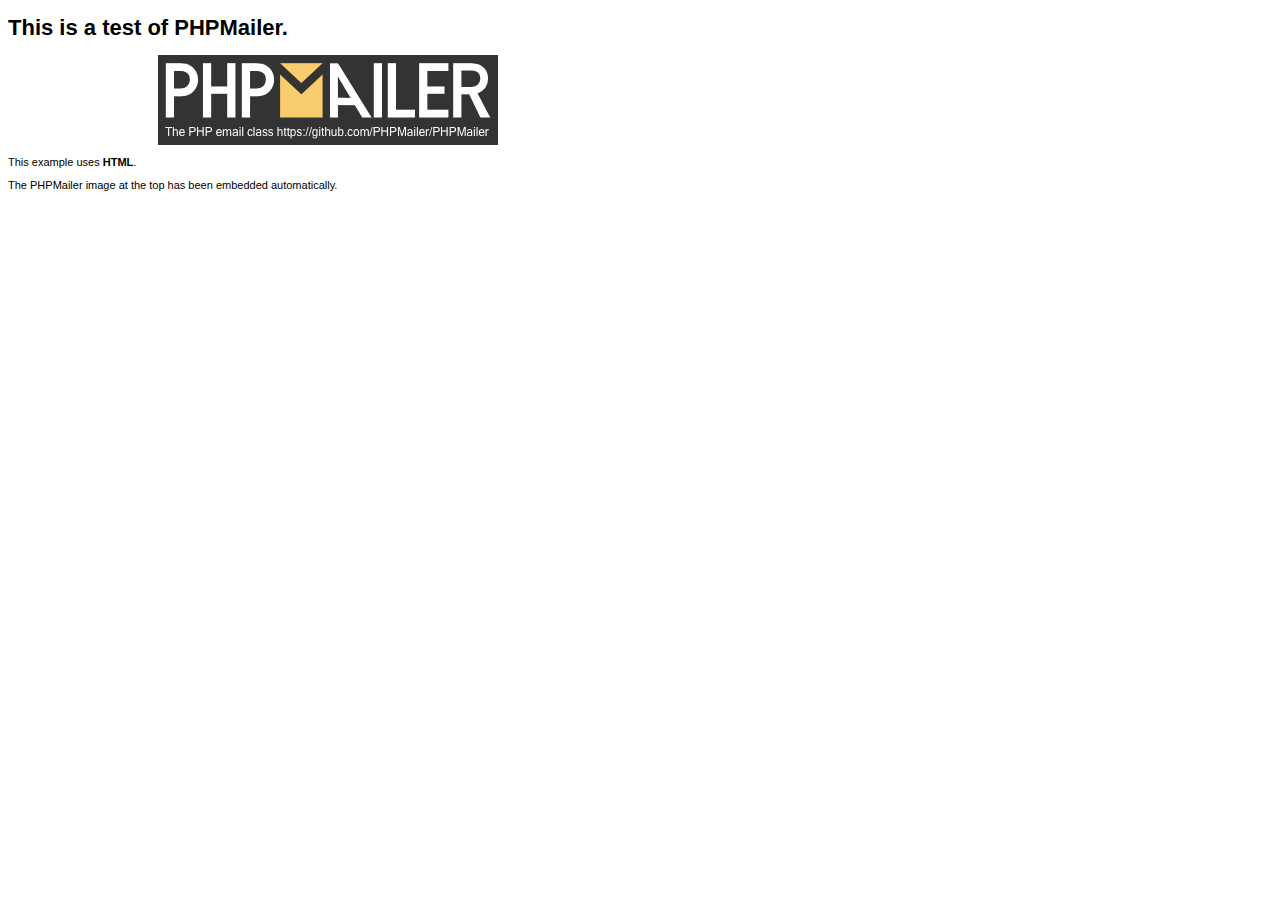
<file: Model/PHPMailer-master/examples/contents.html>
<!DOCTYPE HTML PUBLIC "-//W3C//DTD HTML 4.01 Transitional//EN" "http://www.w3.org/TR/html4/loose.dtd">
<html>
<head>
  <meta http-equiv="Content-Type" content="text/html; charset=utf-8">
  <title>PHPMailer Test</title>
</head>
<body>
  <div style="width: 640px; font-family: Arial, Helvetica, sans-serif; font-size: 11px;">
    <h1>This is a test of PHPMailer.</h1>
    <div align="center">
      <a href="https://github.com/PHPMailer/PHPMailer/"><img src="images/phpmailer.png" height="90" width="340" alt="PHPMailer rocks"></a>
    </div>
    <p>This example uses <strong>HTML</strong>.</p>
    <p>The PHPMailer image at the top has been embedded automatically.</p>
  </div>
</body>
</html>
</file>
